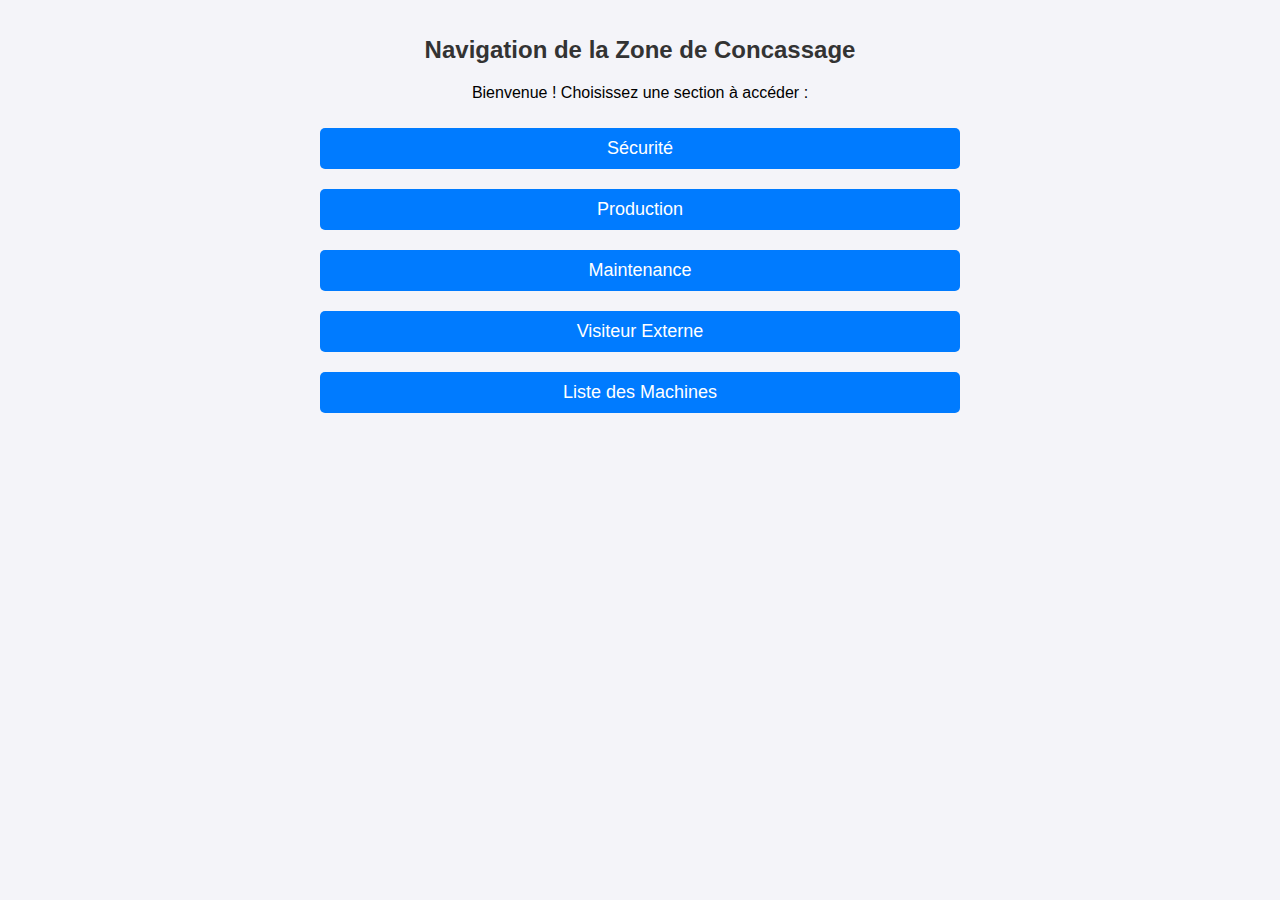
<file: index.html>
<!DOCTYPE html>
<html lang="fr">
<head>
    <meta charset="UTF-8">
    <meta name="viewport" content="width=device-width, initial-scale=1.0">
    <title>Navigation de la Zone de Concassage</title>
    <link rel="stylesheet" href="style.css">
</head>
<body>
    <div class="container">
        <h1>Navigation de la Zone de Concassage</h1>
        <p>Bienvenue ! Choisissez une section à accéder :</p>
        <button><a href="Securite.html">Sécurité</a></button>
        <button><a href="Production.html">Production</a></button>
        <button><a href="Maintenance.html">Maintenance</a></button>
        <button><a href="VisiteurExterne.html">Visiteur Externe</a></button>
        <button><a href="https://hcgroupnet.sharepoint.com/teams/AirvaultF6-Formation/Lists/Database%20Machine%20v2/AllItems.aspx?env=WebViewList">Liste des Machines</a></button>
    </div>
</body>
</html>
</file>
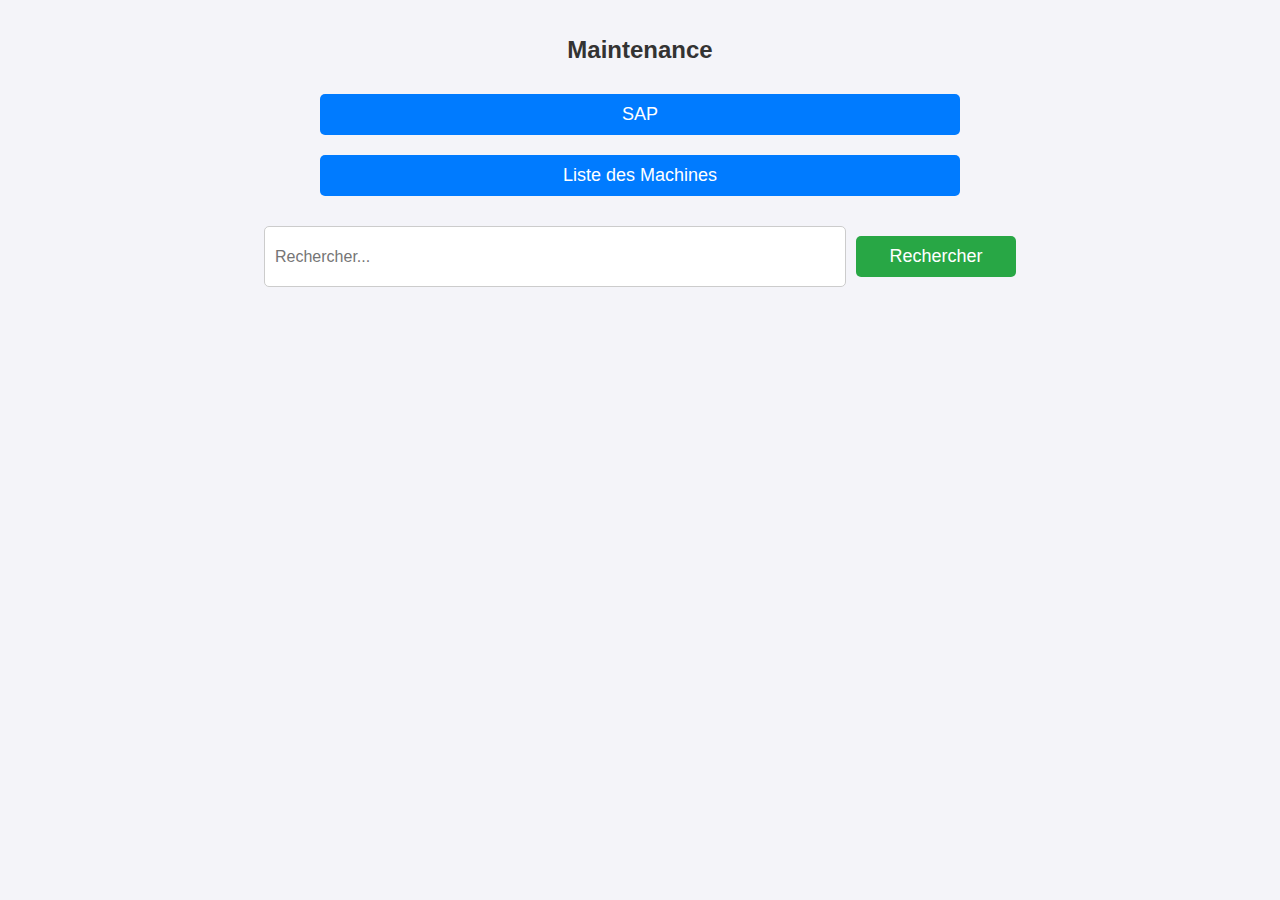
<file: Maintenance.html>
<!DOCTYPE html>
<html lang="fr">
<head>
    <meta charset="UTF-8">
    <meta name="viewport" content="width=device-width, initial-scale=1.0">
    <title>Maintenance</title>
    <link rel="stylesheet" href="style.css">
</head>
<body>
    <div class="container">
        <h1>Maintenance</h1>
        <button><a href="sap.html">SAP</a></button>
        <button><a href="machine_list.html">Liste des Machines</a></button>
        <div class="search-bar">
            <input type="text" placeholder="Rechercher...">
            <button>Rechercher</button>
        </div>
    </div>
</body>
</html>
</file>
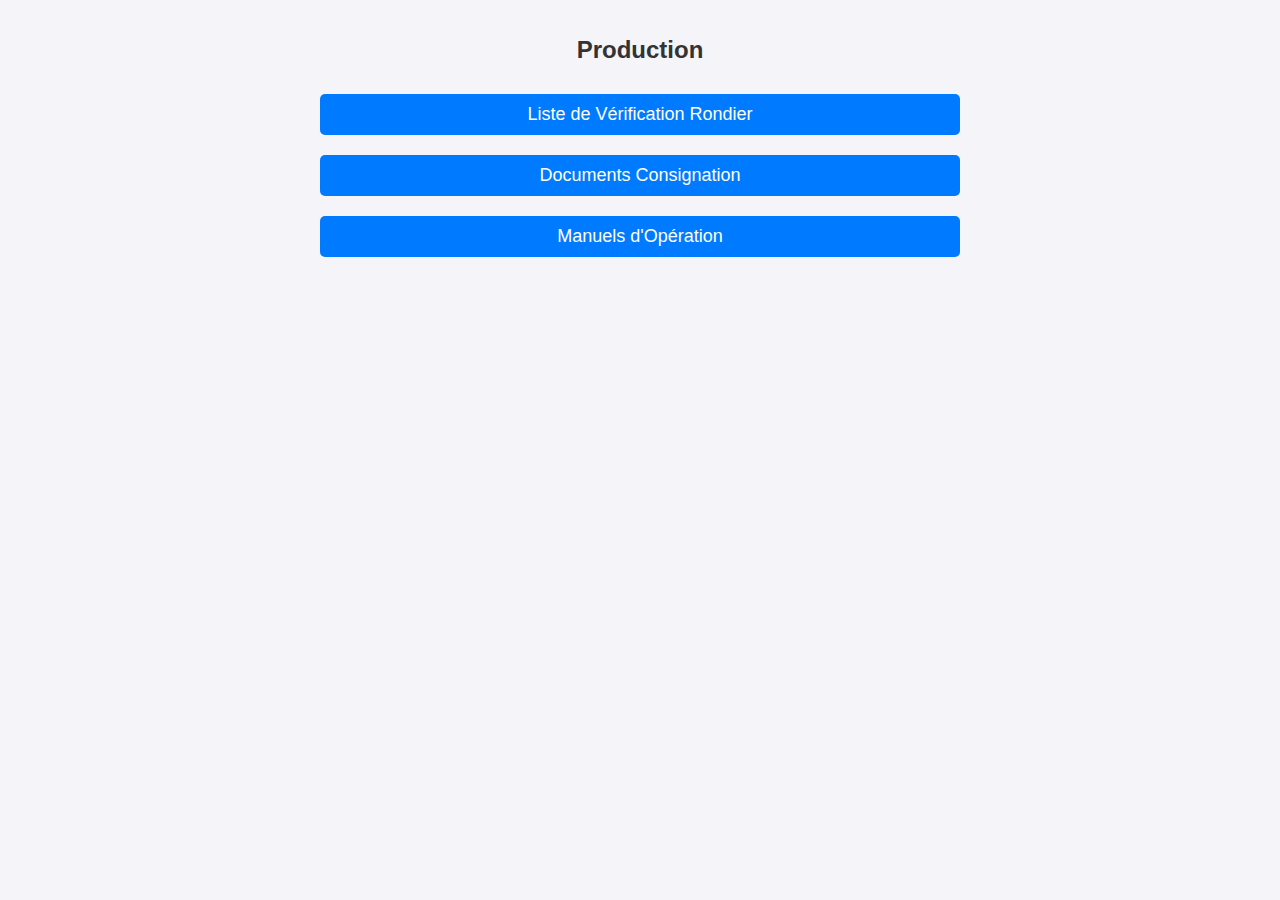
<file: Production.html>
<!DOCTYPE html>
<html lang="fr">
<head>
    <meta charset="UTF-8">
    <meta name="viewport" content="width=device-width, initial-scale=1.0">
    <title>Production</title>
    <link rel="stylesheet" href="style.css">
</head>
<body>
    <div class="container">
        <h1>Production</h1>
        <button><a href="checklist.html">Liste de Vérification Rondier</a></button>
        <button><a href="lototo.html">Documents Consignation</a></button>
        <button><a href="manuals.html">Manuels d'Opération</a></button>
    </div>
</body>
</html>
</file>
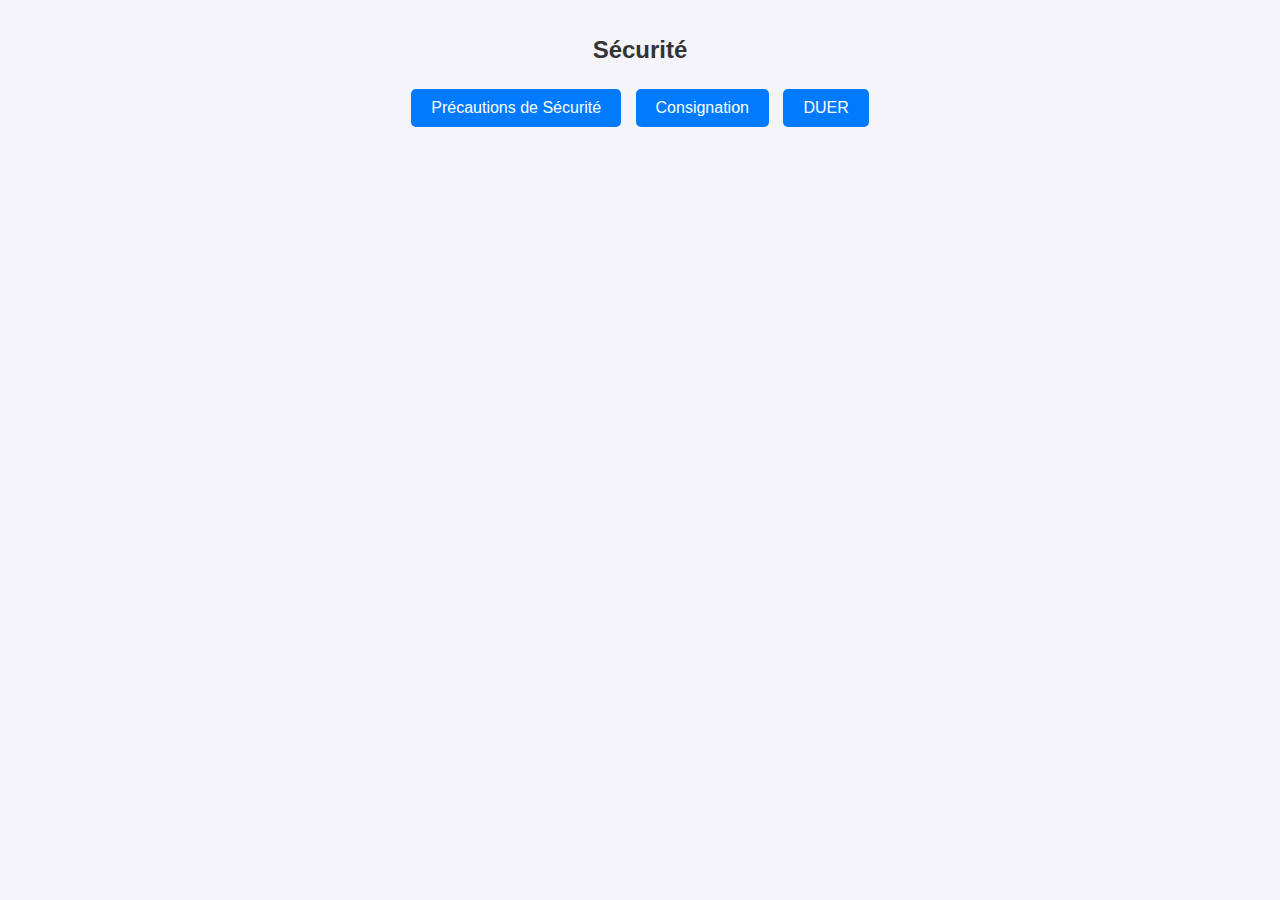
<file: Securite.html>
<!DOCTYPE html>
<html lang="fr">
<head>
    <meta charset="UTF-8">
    <meta name="viewport" content="width=device-width, initial-scale=1.0">
    <title>Sécurité</title>
    <link rel="stylesheet" href="style.css">
</head>
<body>
    <div class="container">
        <h1>Sécurité</h1>
        <!-- Button links styled as buttons -->
        <a href="precautions.html" class="button">Précautions de Sécurité</a>
        <a href="https://hcgroupnet.sharepoint.com/teams/AirvaultF6/Shared%20Documents/Forms/AllItems.aspx?id=%2Fteams%2FAirvaultF6%2FShared%20Documents%2FGeneral%2F06%5FCommissioning%2F02%5FHealth%26Safety%2FConsignation%2FFiche%20aide%20consignation%20Couvrot%20%2D%20Broyeur%20%C3%A0%20cru%2Epdf&viewid=dcf0662b%2D2d23%2D4364%2D96d4%2Dcbd1e5b75db9&parent=%2Fteams%2FAirvaultF6%2FShared%20Documents%2FGeneral%2F06%5FCommissioning%2F02%5FHealth%26Safety%2FConsignation" class="button">Consignation</a>
        <a href="duer.html" class="button">DUER</a>
    </div>
</body>
</html>
</file>
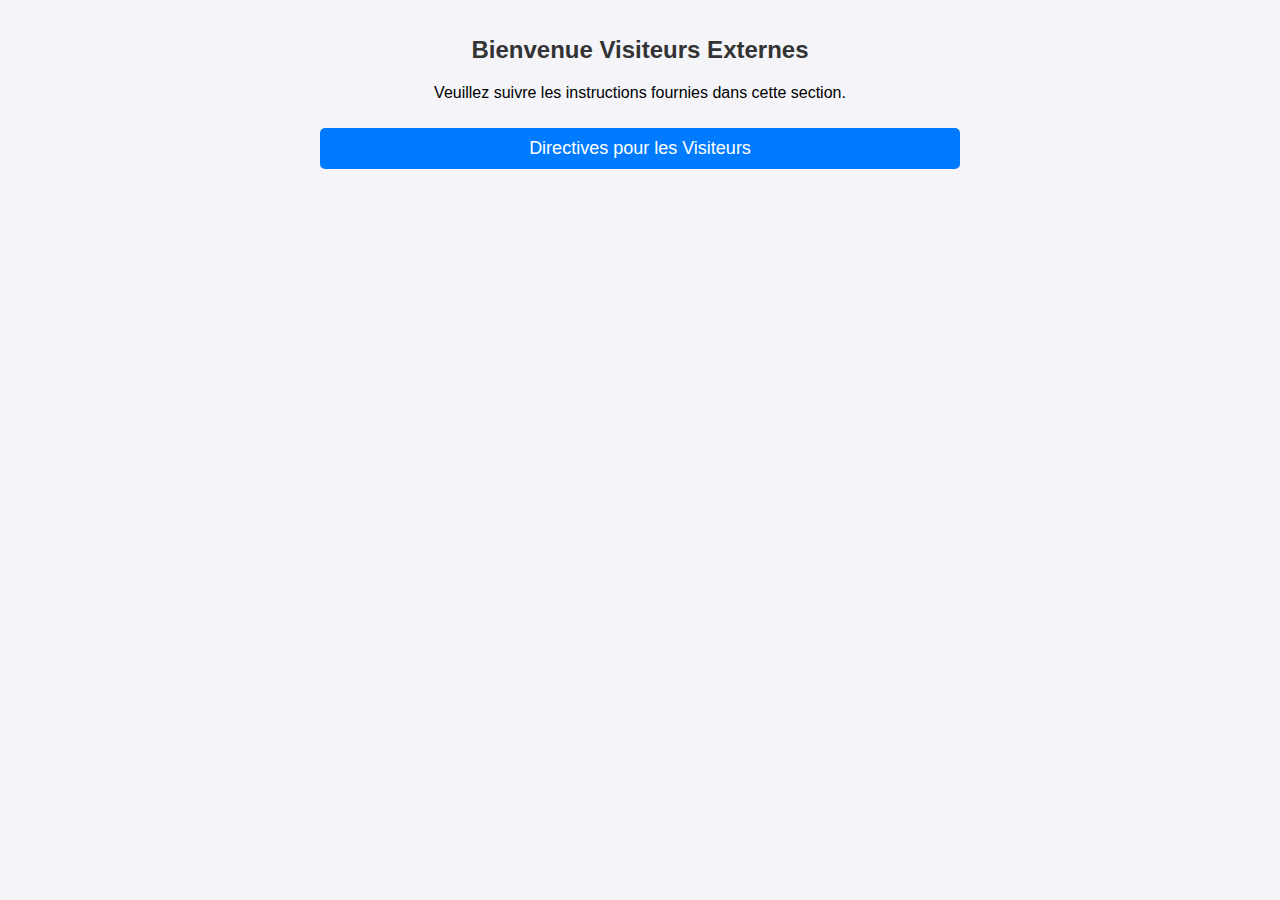
<file: VisiteurExterne.html>
<!DOCTYPE html>
<html lang="fr">
<head>
    <meta charset="UTF-8">
    <meta name="viewport" content="width=device-width, initial-scale=1.0">
    <title>Visiteur Externe</title>
    <link rel="stylesheet" href="style.css">
</head>
<body>
    <div class="container">
        <h1>Bienvenue Visiteurs Externes</h1>
        <p>Veuillez suivre les instructions fournies dans cette section.</p>
        <button><a href="guidelines.html">Directives pour les Visiteurs</a></button>
    </div>
</body>
</html>
</file>
<file: style.css>
body {
    font-family: Arial, sans-serif;
    margin: 0;
    padding: 0;
    background-color: #f4f4f9;
}

.container {
    max-width: 800px;
    margin: 0 auto;
    padding: 20px;
    text-align: center;
}

h1 {
    font-size: 24px;
    color: #333;
    margin-bottom: 20px;
}

button {
    width: 80%;
    padding: 10px;
    margin: 10px 0;
    font-size: 18px;
    background-color: #007bff;
    color: white;
    border: none;
    border-radius: 5px;
    cursor: pointer;
}

button:hover {
    background-color: #0056b3;
}

button a {
    color: white;
    text-decoration: none;
    display: block;
    width: 100%;
    height: 100%;
}

.button {
    display: inline-block;
    padding: 10px 20px;
    margin: 5px;
    background-color: #007bff;
    color: white;
    text-decoration: none;
    border-radius: 5px;
    font-size: 16px;
    text-align: center;
}

.button:hover {
    background-color: #0056b3;
}

.search-bar {
    margin: 20px 0;
    display: flex;
    justify-content: center;
}

.search-bar input {
    width: 70%;
    padding: 10px;
    font-size: 16px;
    border: 1px solid #ccc;
    border-radius: 5px;
}

.search-bar button {
    width: 20%;
    margin-left: 10px;
    background-color: #28a745;
    color: white;
    border: none;
    border-radius: 5px;
    cursor: pointer;
}

.search-bar button:hover {
    background-color: #218838;
}

@media (max-width: 768px) {
    button {
        width: 100%;
    }

    .search-bar {
        flex-direction: column;
        align-items: center;
    }

    .search-bar input {
        width: 90%;
        margin-bottom: 10px;
    }

    .search-bar button {
        width: 90%;
    }
}
</file>
